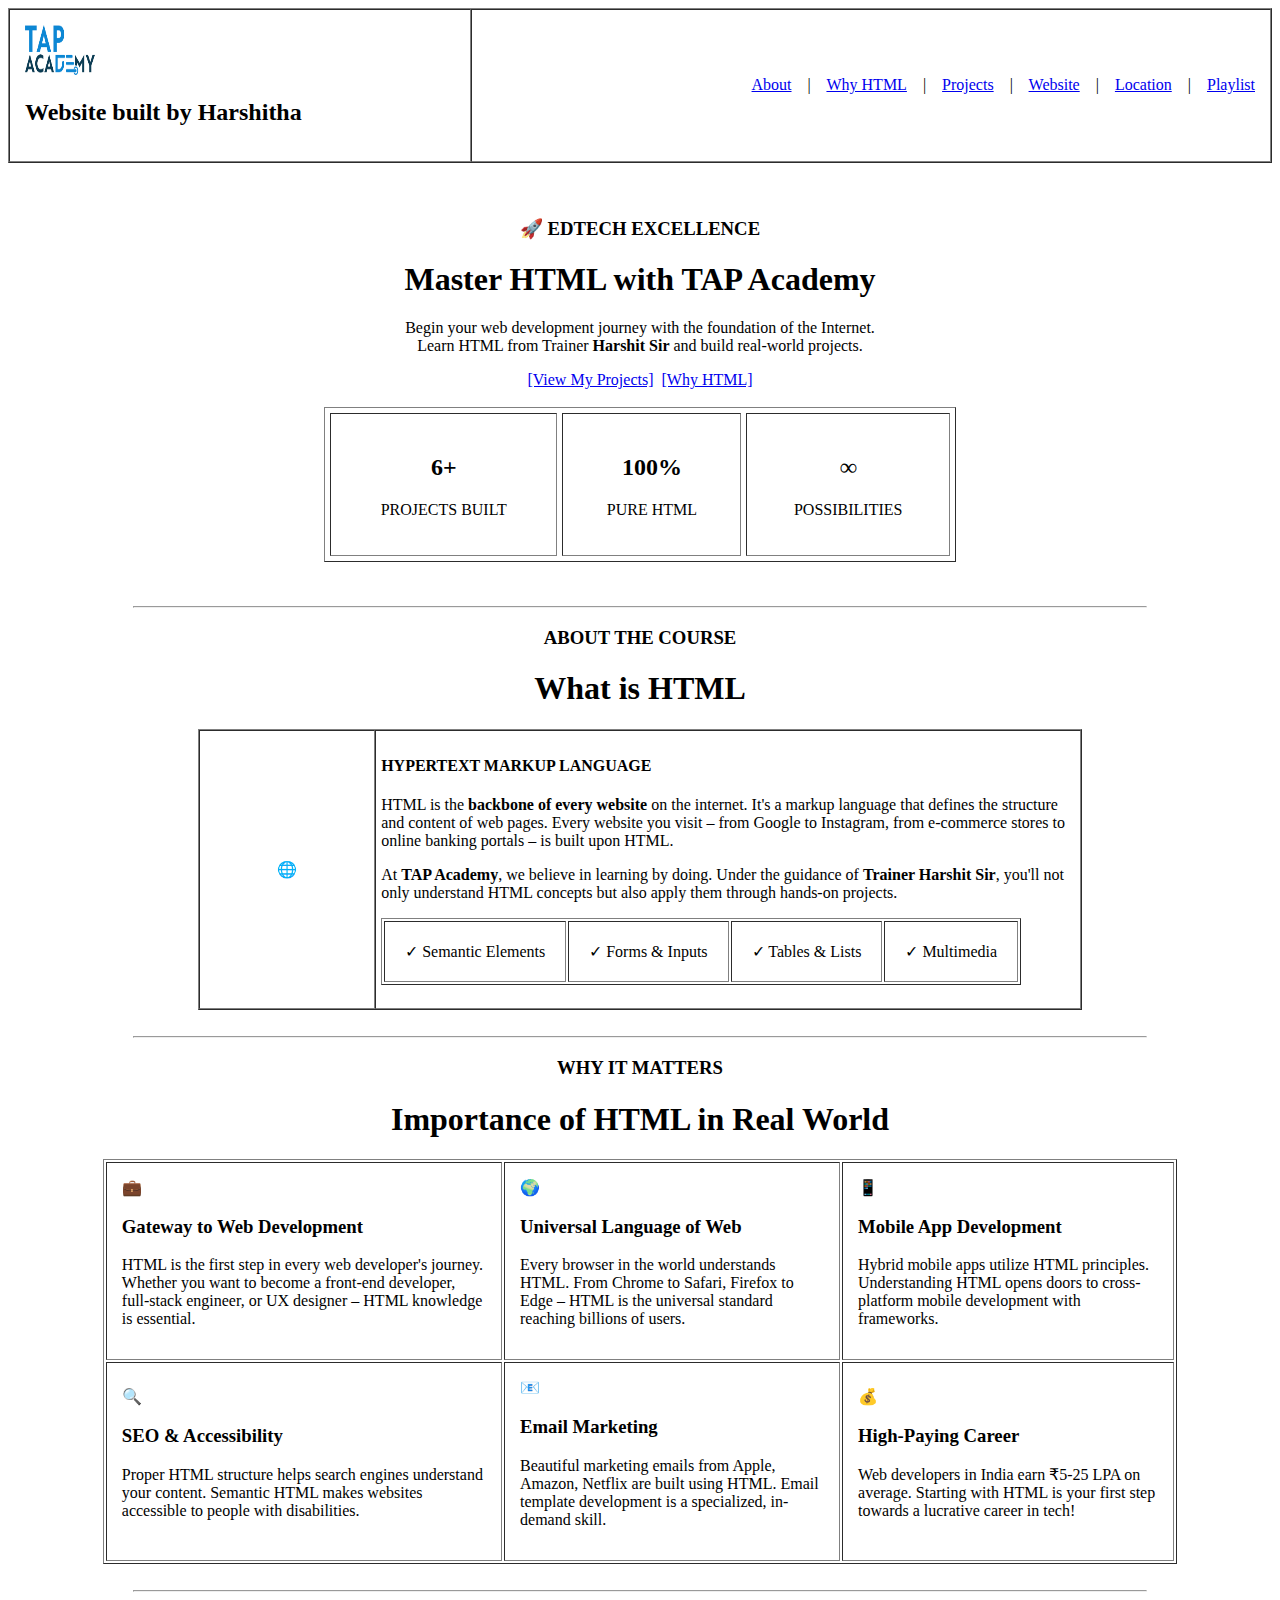
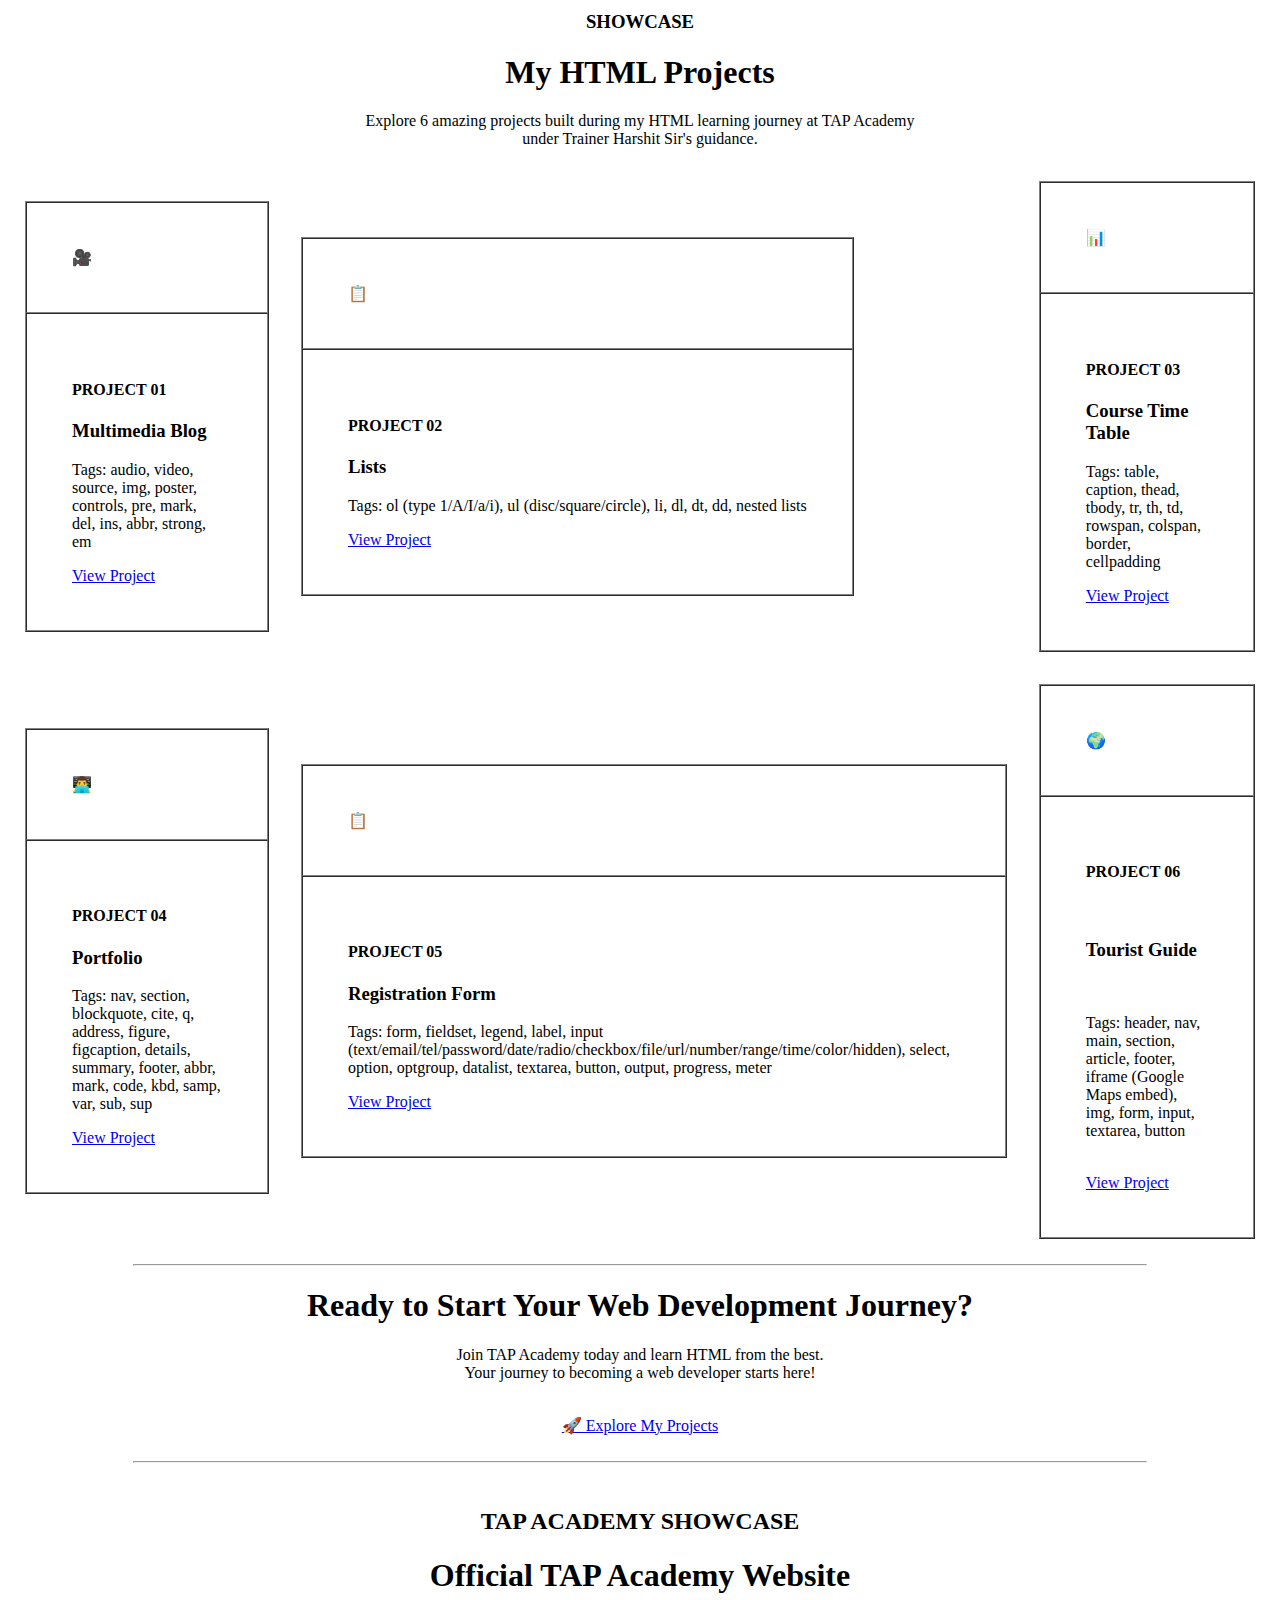
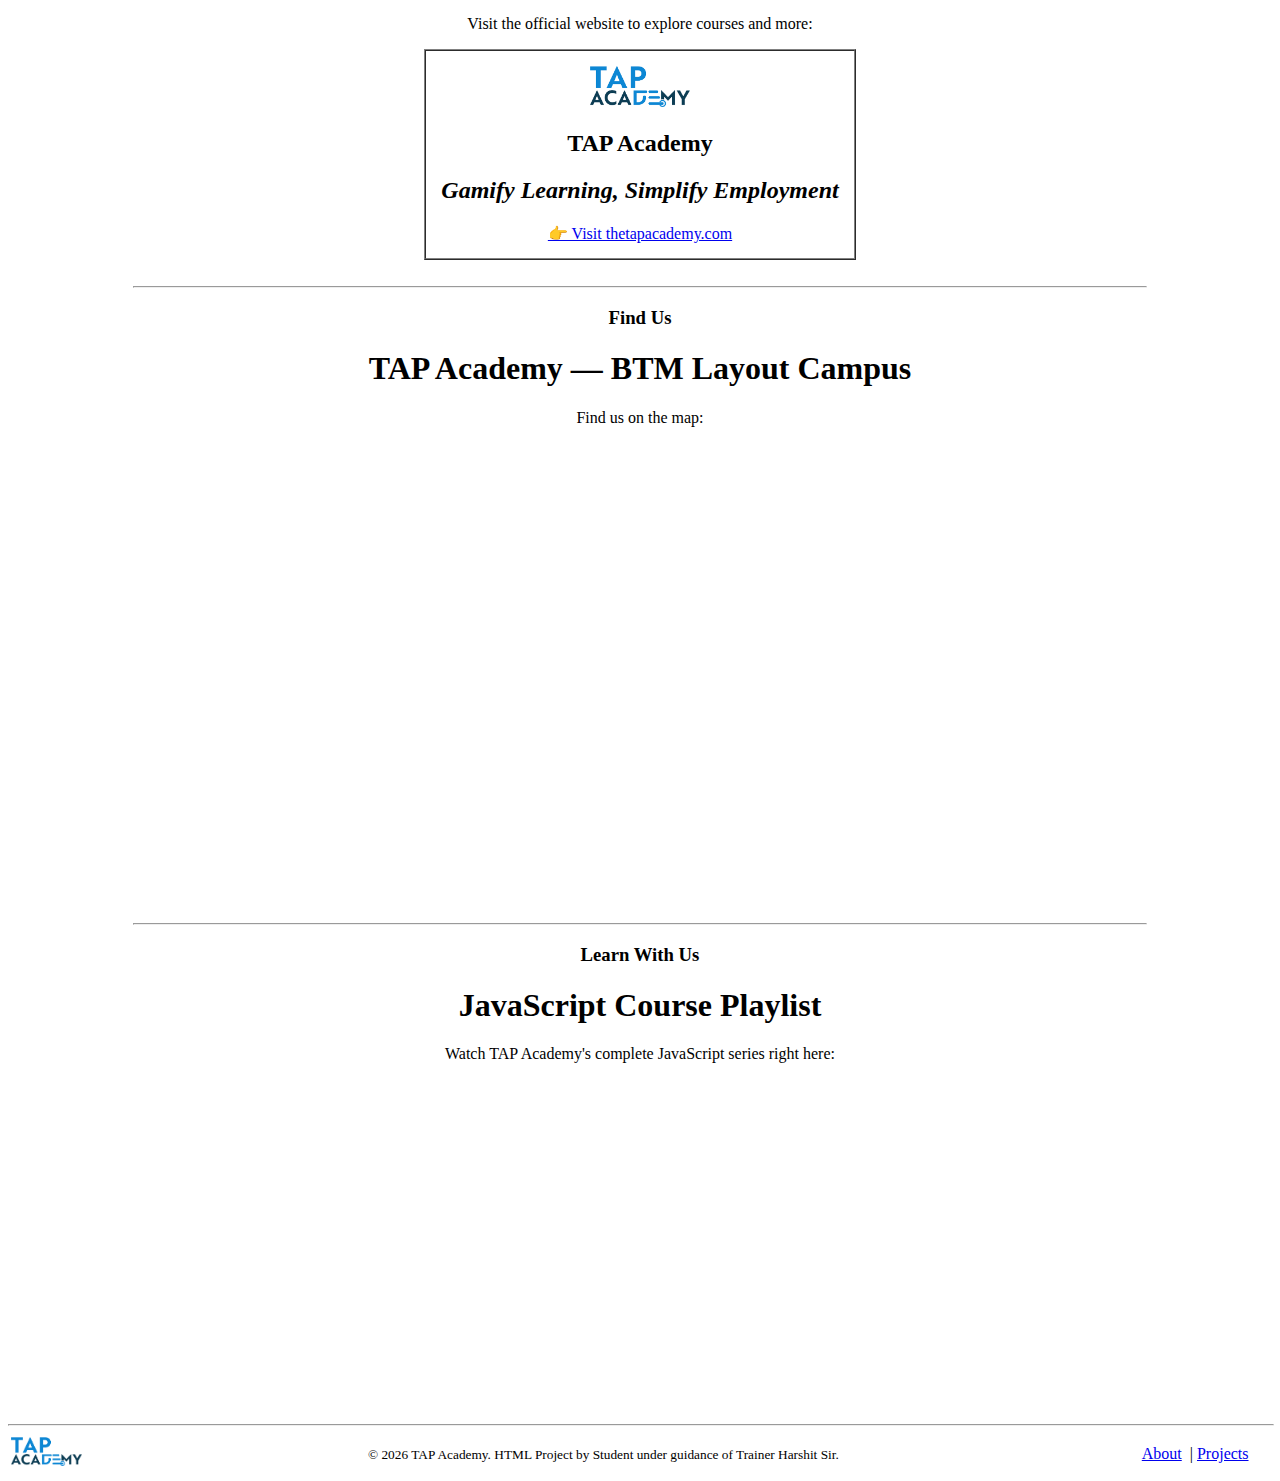
<file: index.html>
<!doctype html>
<html lang="en">
  <head>
    <meta charset="UTF-8" />
    <meta name="viewport" content="width=device-width, initial-scale=1.0" />
    <title>Mini Project</title>
  </head>
  <body>
    <table border="1" width="100%" cellspacing="0" cellpadding="15">
      <tr>
        <td>
          <img
            src="./Assests/tap academy logo.png"
            alt="Tap logo"
            width="70px"
            height="50px"
          /><br />
          <h2>Website built by Harshitha</h2>
        </td>
        <td align="right">
          <a href="#about">About</a>&nbsp; &nbsp; |&nbsp; &nbsp;
          <a href="#yhtml">Why HTML</a>&nbsp; &nbsp; |&nbsp; &nbsp;
          <a href="#project">Projects</a>&nbsp; &nbsp; |&nbsp; &nbsp;
          <a href="#website">Website</a>&nbsp; &nbsp; |&nbsp; &nbsp;
          <a href="#location">Location</a>&nbsp; &nbsp; |&nbsp; &nbsp;
          <a href="#playlist">Playlist</a>
        </td>
      </tr>
    </table>
    <br /><br />
    <center>
      <h3>🚀 EDTECH EXCELLENCE</h3>
      <h1>Master HTML with TAP Academy</h1>
      <p>
        Begin your web development journey with the foundation of the Internet.
        <br />
        Learn HTML from Trainer
        <b>Harshit Sir</b> and build real-world projects.
      </p>
      <a href="#project">[View My Projects]</a>&nbsp;
      <a href="#yhtml">[Why HTML]</a>
      <br />
      <table border="1" cellspacing="5" cellpadding="20px" width="50%">
        <tr>
          <td align="center">
            <h2>6+</h2>
            <p>PROJECTS BUILT</p>
          </td>
          <td align="center">
            <h2>100%</h2>

            <p>PURE HTML</p>
          </td>
          <td align="center">
            <h2>∞</h2>
            <p>POSSIBILITIES</p>
          </td>
          <br />
        </tr>
      </table>
      <br /><br />
      <hr width="80%" />
    </center>
    <center>
      <h3 id="about">ABOUT THE COURSE</h3>
      <h1>What is HTML</h1>
      <table border="1" cellpadding="5" cellspacing="0" width="70%">
        <tr>
          <td width="20%" align="center">🌐</td>
          <td>
            <h4>HYPERTEXT MARKUP LANGUAGE</h4>
            <p>
              HTML is the <strong>backbone of every website</strong> on the
              internet. It's a markup language that defines the structure and
              content of web pages. Every website you visit – from Google to
              Instagram, from e-commerce stores to online banking portals – is
              built upon HTML.
            </p>
            <p>
              At <strong>TAP Academy</strong>, we believe in learning by doing.
              Under the guidance of <strong>Trainer Harshit Sir</strong>, you'll
              not only understand HTML concepts but also apply them through
              hands-on projects.
            </p>
            <table border="1" cellpadding="20px" cellspacing="2">
              <tr>
                <td>✓ Semantic Elements</td>
                <td>✓ Forms & Inputs</td>
                <td>✓ Tables & Lists</td>
                <td>✓ Multimedia</td>
              </tr>
            </table>
            <br />
          </td>
        </tr>
      </table>
      <br />
      <hr width="80%" />
    </center>
    <center>
        <h3 id="yhtml">WHY IT MATTERS</h3>
        <h1>Importance of HTML in Real World</h1>
        <table border="1" cellspacing="2" cellpadding="15" width="85%">
            <tr>
                <td>💼 <br><h3>Gateway to Web Development</h3>
                <p>HTML is the first step in every web developer's journey. Whether you want to become a front-end developer, full-stack engineer, or UX designer – HTML knowledge is essential.</p></td>
                <td>🌍 <br><h3>Universal Language of Web</h3>
                <p>Every browser in the world understands HTML. From Chrome to Safari, Firefox to Edge – HTML is the universal standard reaching billions of users.</p></td>
                <td>📱 <br><h3>Mobile App Development</h3>
                <p>Hybrid mobile apps utilize HTML principles. Understanding HTML opens doors to cross-platform mobile development with frameworks.</p></td>
            </tr>
            <td>🔍 <br><h3>SEO & Accessibility</h3>
            <p>Proper HTML structure helps search engines understand your content. Semantic HTML makes websites accessible to people with disabilities.</p></td>
                <td>📧 <br><h3>Email Marketing</h3>
                <p>Beautiful marketing emails from Apple, Amazon, Netflix are built using HTML. Email template development is a specialized, in-demand skill.</p></td>
                <td>💰 <br><h3>High-Paying Career</h3>
                <p>Web developers in India earn ₹5-25 LPA on average. Starting with HTML is your first step towards a lucrative career in tech!</p></td>
            </tr>
        </table>
        <br>
    </center>
    <hr width="80%">
    <center>
        <h3 id="project">SHOWCASE</h3>
        <h1>My HTML Projects</h1>
        <p>Explore 6 amazing projects built during my HTML learning journey at TAP Academy <br>under Trainer Harshit Sir's guidance.
        </p>
        <table cellpadding="15" border="0" width="100%">
            <tr><td >
                <table border="1" cellspacing="0" cellpadding="45"><tr><td>🎥</td></tr>
                <tr><td>
                    <h4>PROJECT 01</h4>
                    <h3>Multimedia Blog</h3>
                    <p>Tags: audio, video, source, img, poster, controls, pre, mark, del, ins, abbr, strong, em</p>
                    <a href="./Multimedia.html" target="_blank">View Project</a>
                </td></tr></table>
            </td>
            <td><table border="1" cellspacing="0" cellpadding="45"><tr><td>📋</td></tr>
            <td >
                <h4>PROJECT 02</h4>
                <h3>Lists</h3>
                <p>Tags: ol (type 1/A/I/a/i), ul (disc/square/circle), li, dl, dt, dd, nested lists</p>
                <a href="./Lists.html" target="_blank">View Project</a>
            </td></tr></table></td>
            <td><table border="1" cellspacing="0" cellpadding="45"><tr><td>📊</td></tr>
            <td>
                <h4>PROJECT 03</h4>
                <h3>Course Time Table</h3>
                <p>Tags: table, caption, thead, tbody, tr, th, td, rowspan, colspan, border, cellpadding</p>
                <a href="./Time Table.html" target="_blank">View Project</a>
            </td></tr></table></td></tr>

            <tr><td>
                <table border="1" cellspacing="0" cellpadding="45"><tr><td>👨‍💻</td></tr>
                <tr><td>
                    <h4>PROJECT 04</h4>
                    <h3>Portfolio</h3>
                    <p>Tags: nav, section, blockquote, cite, q, address, figure, figcaption, details, summary, footer, abbr, mark, code, kbd, samp, var, sub, sup</p>
                    <a href="./Portfolio.html" target="_blank">View Project</a>
                </td></tr></table>
            </td>
            <td > <table border="1" cellspacing="0" cellpadding="45"><tr><td>📋</td></tr>
            <td >
                <h4>PROJECT 05</h4>
                <h3>Registration Form</h3>
                <p>Tags: form, fieldset, legend, label, input (text/email/tel/password/date/radio/checkbox/file/url/number/range/time/color/hidden), select, option, optgroup, datalist, textarea, button, output, progress, meter</p>
                <a href="./registrationform.html" target="_blank">View Project</a>
            </td></tr></table></td>
            <td><table border="1" cellspacing="0" cellpadding="45"><tr><td>🌍</td></tr>
            <td>
                <h4>PROJECT 06</h4><br>
                <h3>Tourist Guide</h3> <br>
                <p>Tags: header, nav, main, section, article, footer, iframe (Google Maps embed), img, form, input, textarea, button</p><br>
                <a href="./Tour Guide.html" target="_blank">View Project</a>
            </td></tr>
            </table>
            
        </table>
        <hr width="80%">
        
    </center>
    <center>
        <h1>Ready to Start Your Web Development Journey?</h1>
        <p>Join TAP Academy today and learn HTML from the best. <br>Your journey to becoming a web developer starts here!</p>
        <br>
        <a href="#project">🚀 Explore My Projects</a> <br>
        <br>
        <hr width="80%">
        <br>
    </center>
    <center>
        <h2>TAP ACADEMY SHOWCASE</h2>
        <h1>Official TAP Academy Website</h1>
        <p>Visit the official website to explore courses and more:</p>
        <table align="center" border="1" cellpadding="15" cellspacing="0">
            <tr><td align="center">
                <img src="./Assests/tap academy logo.png" alt="tap logo" height="20%" width="25%" > 
                <h2>TAP Academy</h2>
                <h2><em>Gamify Learning, Simplify Employment</em></h2>
                <a href="https://thetapacademy.com/">👉 Visit thetapacademy.com</a>
                <br>

            </td></tr>

        </table>
        <br>
        <hr width="80%">
    </center>
    <center>
        <h3 id="website">Find Us</h3>
        <h1>TAP Academy — BTM Layout Campus</h1>
        <p>Find us on the map:</p>
        <iframe src="https://www.google.com/maps/embed?pb=!1m18!1m12!1m3!1d3888.866285811296!2d77.60805687507552!3d12.916314487393977!2m3!1f0!2f0!3f0!3m2!1i1024!2i768!4f13.1!3m3!1m2!1s0x3bae3d6411bbb945%3A0x884e5e751a18bc1!2sTAP%20ACADEMY%20BTM!5e0!3m2!1sen!2sin!4v1769614124247!5m2!1sen!2sin" width="90%" height="450" style="border:0;" allowfullscreen="" loading="lazy" referrerpolicy="no-referrer-when-downgrade"></iframe>
        <br><br>
        <hr width="80%">
    </center>
    <center>
        <h3>Learn With Us</h3>
        <h1>JavaScript Course Playlist</h1>
        <p>Watch TAP Academy's complete JavaScript series right here:</p>
        <iframe width="560" height="315" src="https://www.youtube.com/embed/jSeI6OfifCI?si=lp8MGaOqcxYZW0XS" title="YouTube video player" frameborder="0" allow="accelerometer; autoplay; clipboard-write; encrypted-media; gyroscope; picture-in-picture; web-share" referrerpolicy="strict-origin-when-cross-origin" allowfullscreen></iframe>
        <br>
        <br>
        <hr width="100%">
    </center>
    <table>
        <tr><td><img src="./Assests/tap academy logo.png" alt="logo" height="20%" width="20%"></td>
        
        <td><small>© 2026 TAP Academy. HTML Project by Student under guidance of Trainer Harshit Sir.</small></td>
        <td align="right" width="33%" cellpadding="15">
            
            <a href="#about">About</a>&nbsp;&nbsp;|
            <a href="#project">Projects</a>
        </td></tr>
    </table>

  </body>
</html>
</file>
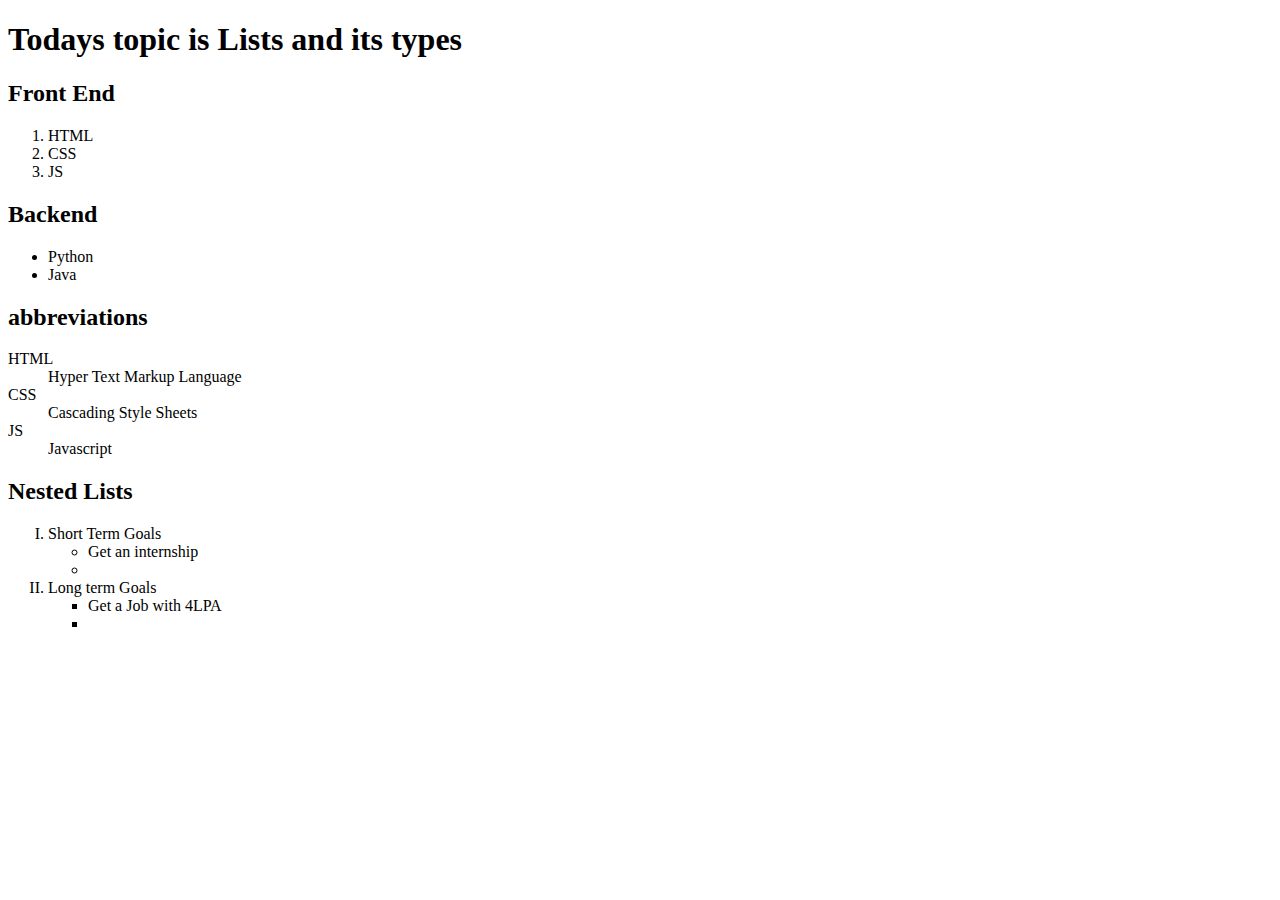
<file: Lists.html>
<!DOCTYPE html>
<html lang="en">
<head>
    <meta charset="UTF-8">
    <meta name="viewport" content="width=device-width, initial-scale=1.0">
    <title>Document</title>
</head>
<body>
    <h1>Todays topic is Lists and its types</h1>
    <h2>Front End</h2>
    <ol>
        <li>HTML</li>
        <li>CSS</li>
        <li>JS</li>
    </ol>
    <h2>Backend</h2>
    <ul>
        <li>Python</li>
        <li>Java</li>
    </ul>
    <h2>abbreviations</h2>
    <dl>
        <dt>HTML</dt>
        <dd>Hyper Text Markup Language</dd>

        <dt>CSS</dt>
        <dd>Cascading Style Sheets</dd>

        <dt>JS</dt>
        <dd>Javascript</dd>

    </dl>

    <h2>Nested Lists</h2>
    <ol type ="I">
        <li>Short Term Goals
            <ul >
                <li> Get an internship</li>
                <li></li>
            </ul>

        </li>
        <li>Long term Goals
            <ul type="square">
                <li>Get a Job with 4LPA</li>
                <li></li>
            </ul>
        </li>
    </ol>

</body>
</html>
</file>
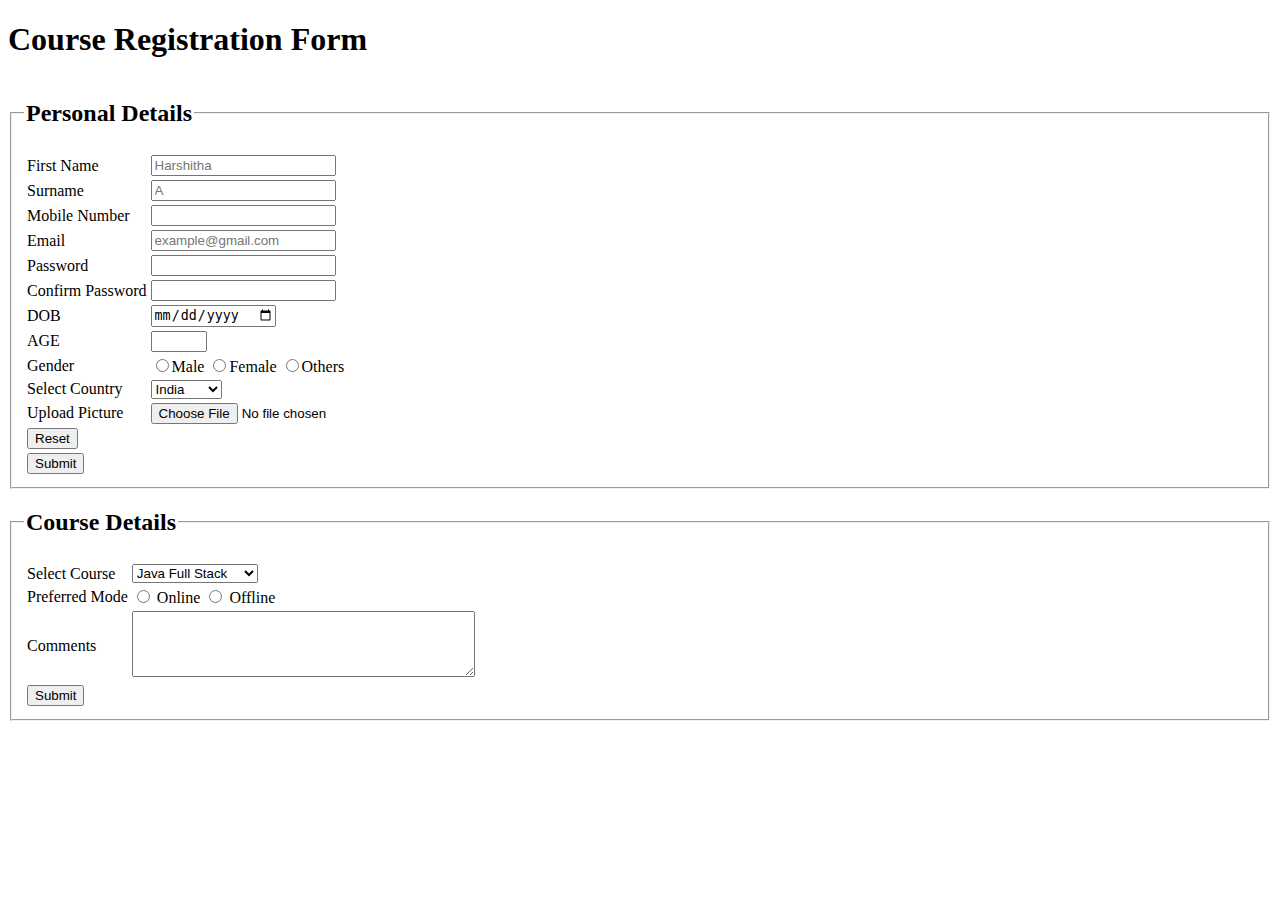
<file: registrationform.html>
<!DOCTYPE html>
<html lang="en">
<head>
    <meta charset="UTF-8">
    <meta name="viewport" content="width=device-width, initial-scale=1.0">
    <title>Registration form</title>
</head>
<body>
     <h1>Course Registration Form</h1>
     <fieldset><legend><h2>Personal Details</h2></legend>
    
    
      <form action="">
        <table>
        <tr>
          <td><label for="firstname">First Name</label></td>
          <td>
            <input
              type="text"
              name="fname"
              id="fname"
              placeholder="Harshitha"
            />
          </td>
        </tr>

        <tr>
          <td><label for="Surname">Surname</label></td>
          <td><input type="text" placeholder="A" name="sname" id="sname" /></td>
        </tr>

        <tr>
          <td><label for="mobilenumber">Mobile Number</label></td>
          <td>
            <input
              type="tel"
              maxlength="10"
              name="mobile number"
              id="mobilenumber"
            />
          </td>
        </tr>

        <tr>
          <td><label for="email">Email </label></td>
          <td>
            <input
              type="email"
              placeholder="example@gmail.com"
              name="mail"
              id="mail"
            />
          </td>
        </tr>

        <tr>
          <td><label for="Password">Password</label></td>
          <td><input type="password" name="password" id="password" /></td>
        </tr>

        <tr>
          <td><label for="Confirm password">Confirm Password</label></td>
          <td><input type="password" name="cpassword" id="cpassword" /></td>
        </tr>

        <tr>
          <td><label for="DOB">DOB</label></td>
          <td><input type="date" name="dob" id="dob" /></td>
        </tr>

        <tr>
          <td><label for="age">AGE</label></td>
          <td><input type="number" min="18" max="65" maxlength="2" /></td>
        </tr>

        <tr>
          <td><label for="gender">Gender</label></td>
          <td>
            <input type="radio" value="Male" name="gender" id="gender"/><label
              for="male"
              >Male</label
            >
            <input
              type="radio"
              value="Female"
              name="gender"
              id="gender"
            /><label for="female">Female</label>
            <input
              type="radio"
              value="others"
              name="gender"
              id="gender"
            /><label for="others">Others</label>
          </td>
        </tr>

        <tr>
          <td><label for="selection">Select Country</label></td>
          <td>
            <select name="country" id="country">
              <option value="india">India</option>
              <option value="USA">USA</option>
              <option value="england">England</option>
              <option value="china">China</option>
              <option value="africa">Africa</option>
            </select>
          </td>
        </tr>

        <tr>
          <td><label for="upload picture">Upload Picture</label></td>
          <td><input type="file" name="upload" id="upload" /></td>
        </tr>

        <tr>
          <td><input type="reset" /></td>
          
        </tr>
        <tr><td><button type="submit">Submit</button></td></tr>
        
    </table>
    </fieldset>

<fieldset>
        <legend><h2>Course Details</h2></legend>
        <table>
          <tr><td><label for="select course">Select Course</label></td>
          <td><select name="" id="">
          <option value="Java Full Stack">Java Full Stack</option>
          <option value="Python Full Stack">Python Full Stack</option>
          <option value="SoftwareTesting">Software Testing</option>
          <option value="DataAnalyst">Data analyst</option></select
        ></td></tr>

        <tr>
            <td><label for="mode">Preferred Mode</label></td>
            <td>
                <input type="radio" value="Online" name="mode" id="online"/>
                <label for="online">Online</label>
                <input type="radio" value="Offline" name="mode" id="offline"/>
                <label for="offline">Offline</label>
            </td>
        </tr>
        <tr>
            <td><label for="comment">Comments</label></td>
            <td><textarea id="comment" name="comment" rows="4" cols="40"></textarea></td>
        </tr>
        <tr><td><input type="Submit"/></td></tr>
        </fieldset>
        </table>
        
      </form>
    
</body>
</html>
</file>
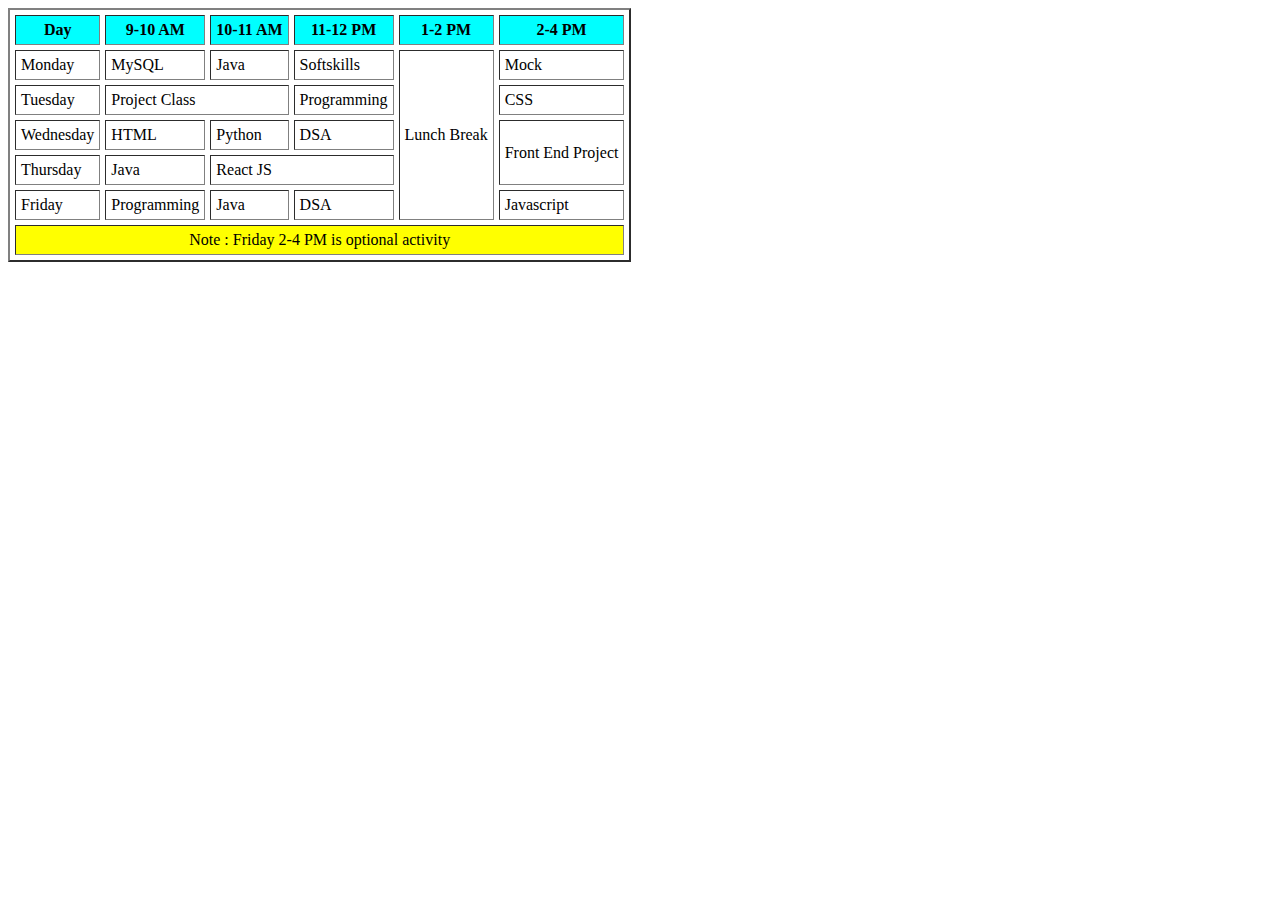
<file: Time Table.html>
<!doctype html>
<html lang="en">
  <head>
    <meta charset="UTF-8" />
    <meta name="viewport" content="width=device-width, initial-scale=1.0" />
    <title>Document</title>
  </head>
  <body>
    <table border="2" cellspacing="5" cellpadding="5">
      <tr style="background-color: aqua">
        <th>Day</th>
        <th>9-10 AM</th>
        <th>10-11 AM</th>
        <th>11-12 PM</th>
        <th>1-2 PM</th>
        <th>2-4 PM</th>
      </tr>
      <tr>
        <td>Monday</td>
        <td>MySQL</td>
        <td>Java</td>
        <td>Softskills</td>
        <td rowspan="5">Lunch Break</td>
        <td>Mock</td>
      </tr>
      <tr>
        <td>Tuesday</td>
        <td colspan="2">Project Class</td>
        <td>Programming</td>
        <td>CSS</td>
      </tr>
      <tr>
        <td>Wednesday</td>
        <td>HTML</td>
        <td>Python</td>
        <td>DSA</td>
        <td rowspan="2">Front End Project</td>
      </tr>
      <tr>
        <td>Thursday</td>
        <td>Java</td>
        <td colspan="2">React JS</td>
      </tr>
      <tr>
        <td>Friday</td>
        <td>Programming</td>
        <td>Java</td>
        <td>DSA</td>
        <td>Javascript</td>
      </tr>
      <tr>
        <td colspan="6" align="center" style="background-color: yellow">
          Note : Friday 2-4 PM is optional activity
        </td>
      </tr>
    </table>
  </body>
</html>
</file>
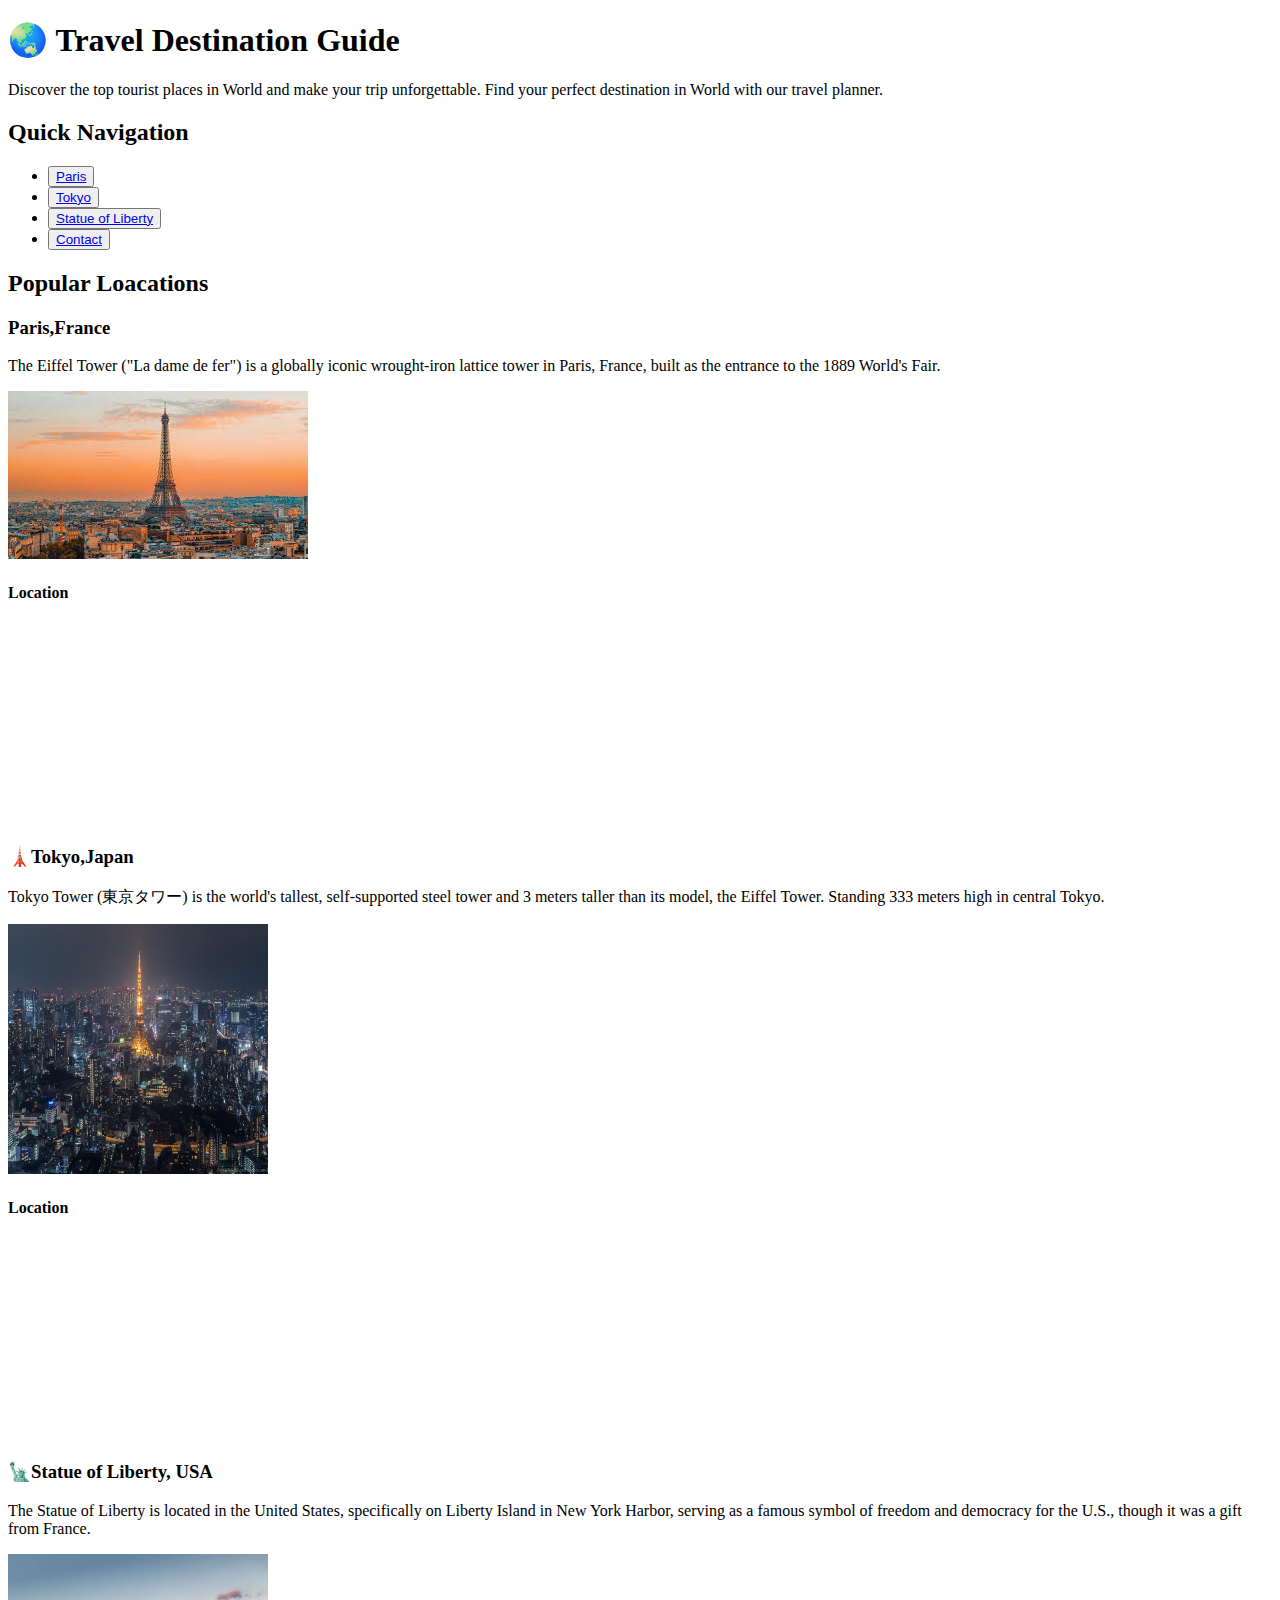
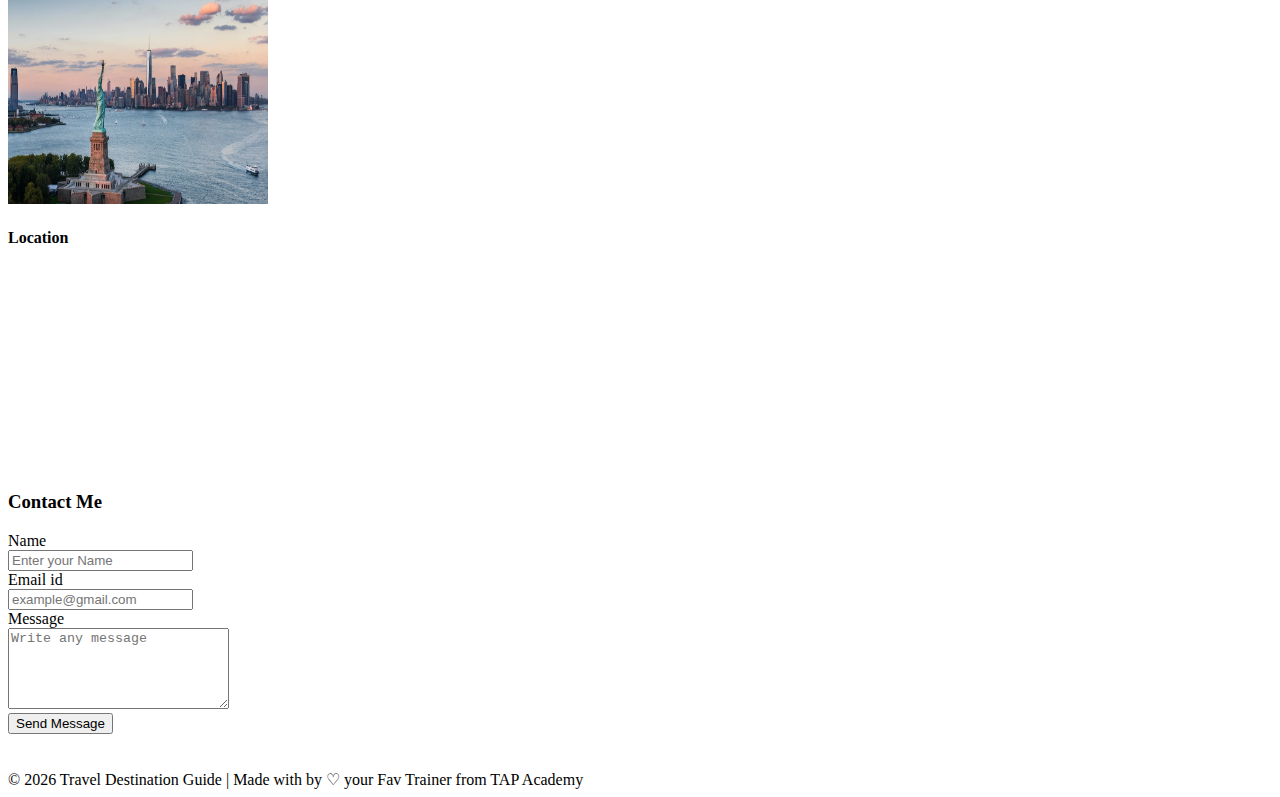
<file: Tour Guide.html>
<!doctype html>
<html lang="en">
  <head>
    <meta charset="UTF-8" />
    <meta name="viewport" content="width=device-width, initial-scale=1.0" />
    <title>Tourist Guidet</title>
  </head>
  <body>
    <header>
      <h1>🌏 Travel Destination Guide</h1>
      <p>
        Discover the top tourist places in World and make your trip
        unforgettable. Find your perfect destination in World with our travel
        planner.
      </p>
      <nav>
        <h2>Quick Navigation</h2>
        <ul>
          <li>
            <button><a href="#paris">Paris</a></button>
          </li>
          <li>
            <button><a href="#tokyo">Tokyo</a></button>
          </li>
          <li>
            <button><a href="#statue">Statue of Liberty</a></button>
          </li>
          <li>
            <button><a href="#contact">Contact</a></button>
          </li>
        </ul>
      </nav>
    </header>
    <h2>Popular Loacations</h2>
    <h3 id="paris">Paris,France</h3>
    <p>
      The Eiffel Tower ("La dame de fer") is a globally iconic wrought-iron
      lattice tower in Paris, France, built as the entrance to the 1889 World's
      Fair.
    </p>
    <img src="./Assests/paris.jpeg" alt="Eiffel Tower img" /><br />
    <h4>Location</h4>
    <iframe
      src="https://www.google.com/maps/embed?pb=!1m18!1m12!1m3!1d2624.991626110943!2d2.2919063764644085!3d48.85837007133224!2m3!1f0!2f0!3f0!3m2!1i1024!2i768!4f13.1!3m3!1m2!1s0x47e66e2964e34e2d%3A0x8ddca9ee380ef7e0!2sEiffel%20Tower!5e0!3m2!1sen!2sin!4v1769654242928!5m2!1sen!2sin"
      width="300"
      height="200"
      style="border: 0"
      allowfullscreen=""
      loading="lazy"
      referrerpolicy="no-referrer-when-downgrade"
    ></iframe>

    <h3 id="tokyo">🗼Tokyo,Japan</h3>
    <p>
      Tokyo Tower (東京タワー) is the world's tallest, self-supported steel
      tower and 3 meters taller than its model, the Eiffel Tower. Standing 333
      meters high in central Tokyo.
    </p>
    <img
      src="./Assests/tokyo.jpg"
      alt="Tokyo img"
      height="250"
      width="260"
    /><br />
    <h4>Location</h4>
    <iframe
      src="https://www.google.com/maps/embed?pb=!1m18!1m12!1m3!1d3241.7479757770916!2d139.74285797578673!3d35.658580472594515!2m3!1f0!2f0!3f0!3m2!1i1024!2i768!4f13.1!3m3!1m2!1s0x60188bbd9009ec09%3A0x481a93f0d2a409dd!2sTokyo%20Tower!5e0!3m2!1sen!2sin!4v1769654764689!5m2!1sen!2sin"
      width="300"
      height="200"
      style="border: 0"
      allowfullscreen=""
      loading="lazy"
      referrerpolicy="no-referrer-when-downgrade"
    ></iframe>

    <h3 id="statue">🗽Statue of Liberty, USA</h3>
    <p>
      The Statue of Liberty is located in the United States, specifically on
      Liberty Island in New York Harbor, serving as a famous symbol of freedom
      and democracy for the U.S., though it was a gift from France.
    </p>
    <img
      src="./Assests/statue.webp"
      alt="Stuate of liberty img"
      height="250"
      width="260"
    />
    <br />
    <h4>Location</h4>
    <iframe
      src="https://www.google.com/maps/embed?pb=!1m18!1m12!1m3!1d3025.3063877836644!2d-74.0470753239754!3d40.68924937139704!2m3!1f0!2f0!3f0!3m2!1i1024!2i768!4f13.1!3m3!1m2!1s0x89c25090129c363d%3A0x40c6a5770d25022b!2sStatue%20of%20Liberty!5e0!3m2!1sen!2sin!4v1769655391101!5m2!1sen!2sin"
      width="300"
      height="200"
      style="border: 0"
      allowfullscreen=""
      loading="lazy"
      referrerpolicy="no-referrer-when-downgrade"
    ></iframe>
    <h3 id="contact">Contact Me</h3>
    <form action="">
      <label for="name">Name</label><br />
      <input
        type="text"
        placeholder="Enter your Name"
        name="name"
        id="name"
        required
      />
      <br />
      <label for="email">Email id</label><br />
      <input
        type="email"
        name="email"
        id="email"
        placeholder="example@gmail.com"
        required
      />
      <br />
      <label for="message">Message</label><br />
      <textarea
        name="message"
        id="message"
        placeholder="Write any message"
        rows="5"
        cols="25"
      ></textarea>
      <br />
      <button type="submit">Send Message</button>
    </form>
    <br />
    <br />
    <footer>
      © 2026 Travel Destination Guide | Made with by ♡ your Fav Trainer from TAP
      Academy
    </footer>
  </body>
</html>
</file>
